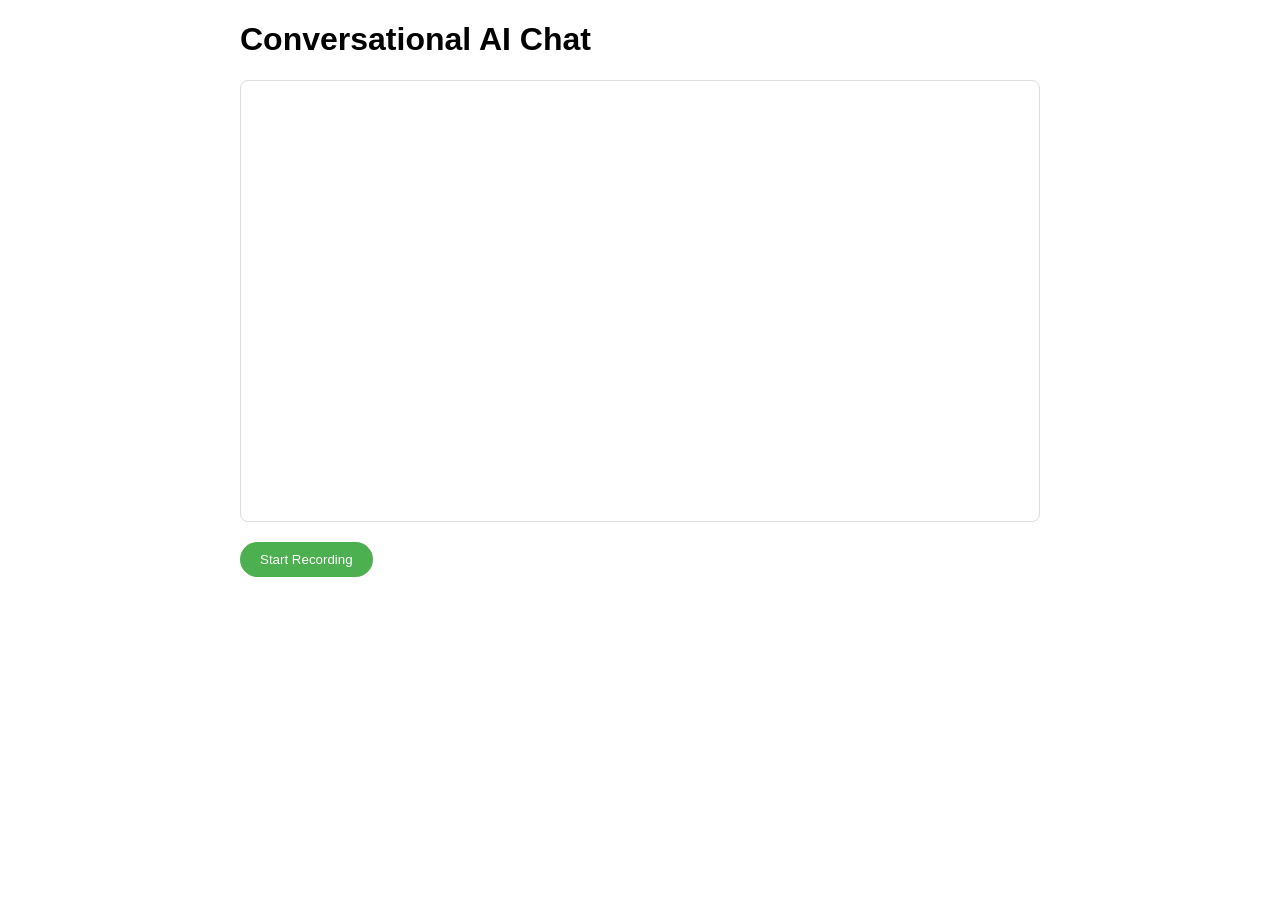
<file: views/audio_demo.html>
<!DOCTYPE html>
<html lang="en">
<head>
  <meta charset="UTF-8" />
  <meta name="viewport" content="width=device-width, initial-scale=1.0" />
  <title>Conversational AI Chat</title>
  <style>
    body {
      font-family: Arial, sans-serif;
      max-width: 800px;
      margin: 20px auto;
      padding: 0 20px;
    }

    .chat-container {
      border: 1px solid #ddd;
      border-radius: 8px;
      margin: 20px 0;
      height: 400px;
      overflow-y: auto;
      padding: 20px;
    }

    .message {
      margin: 10px 0;
      padding: 10px;
      border-radius: 8px;
      max-width: 70%;
    }

    .user-message {
      background-color: #e3f2fd;
      margin-left: auto;
    }

    .bot-message {
      background-color: #f5f5f5;
      margin-right: auto;
    }

    .controls {
      display: flex;
      gap: 10px;
      align-items: center;
      margin: 20px 0;
    }

    #recordButton {
      padding: 10px 20px;
      border: none;
      border-radius: 20px;
      cursor: pointer;
      transition: background-color 0.3s;
    }

    .recording {
      background-color: #ff4444;
      color: white;
    }

    .not-recording {
      background-color: #4CAF50;
      color: white;
    }

    #audioPlayer {
      width: 100%;
      margin: 10px 0;
    }

    .status-indicator {
      font-size: 0.9em;
      color: #666;
      margin-left: 10px;
    }

    .recording-pulse {
      display: inline-block;
      width: 10px;
      height: 10px;
      background-color: #ff4444;
      border-radius: 50%;
      margin-right: 5px;
      animation: pulse 1s infinite;
    }
    .audio-queue-status {
            font-size: 0.9em;
            color: #666;
            margin-top: 10px;
        }
    @keyframes pulse {
      0% { transform: scale(1); }
      50% { transform: scale(1.2); }
      100% { transform: scale(1); }
    }
  </style>
</head>
<body>
  <h1>Conversational AI Chat</h1>
  <div class="chat-container" id="chatContainer"></div>
  
  <div class="controls">
      <button id="recordButton" class="not-recording" onclick="toggleRecording()">
          Start Recording
      </button>
      <span id="statusIndicator" class="status-indicator"></span>
  </div>
  
  <div class="audio-queue-status" id="audioQueueStatus"></div>

<script>
        let mediaRecorder;
        let audioChunks = [];
        let isRecording = false;
        let audioQueue = [];
        let isPlaying = false;
        let currentAudio = null;

        const recordButton = document.getElementById("recordButton");
        const statusIndicator = document.getElementById("statusIndicator");
        const chatContainer = document.getElementById("chatContainer");
        const audioQueueStatus = document.getElementById("audioQueueStatus");
        const setupWebSocket = () => {
            const ws = new WebSocket('wss:tm.demo.centrox.ai:8443/tm-audio/ws');
            
            ws.onopen = () => {
                console.log('WebSocket connection established');
            };
            
            ws.onerror = (error) => {
                console.error('WebSocket Error:', error);
            };
            
            ws.onclose = (event) => {
                console.log('WebSocket connection closed:', event.code, event.reason);
                // Optional: Implement reconnection logic
                setTimeout(() => {
                    console.log('Attempting to reconnect...');
                    setupWebSocket();
                }, 3000);
            };
            
            ws.onmessage = (event) => {
                try {
                    const response = JSON.parse(event.data);
                    // Handle your response data here
                    if (response.type === 'audio') {
                        // Process audio response
                        console.log('Received audio data:', response.text);
                    }
                } catch (error) {
                    console.error('Error processing message:', error);
                }
            };
            
            return ws;
        };

        // Initialize WebSocket connection
        let ws = setupWebSocket();
        // Audio Queue Management
        function updateQueueStatus() {
            audioQueueStatus.textContent = `Audio queue: ${audioQueue.length} message(s) remaining`;
        }

        function playNextInQueue() {
            if (audioQueue.length === 0 || isPlaying) return;

            isPlaying = true;
            const nextAudio = audioQueue.shift();
            currentAudio = new Audio(`data:audio/mp3;base64,${nextAudio.audio}`);
            
            addMessage(nextAudio.text, false);
            updateQueueStatus();

            currentAudio.onended = () => {
                isPlaying = false;
                currentAudio = null;
                setTimeout(() => {
                    playNextInQueue();
                }, 1000); // 1-second gap between audio playback
            };

            currentAudio.play().catch(error => {
                console.error("Error playing audio:", error);
                isPlaying = false;
                playNextInQueue();
            });
        }

        // WebSocket message handling
        ws.onmessage = (event) => {
            const data = JSON.parse(event.data);
            if (data.type === "audio") {
                audioQueue.push(data);
                updateQueueStatus();
                playNextInQueue();
            }
        };

        function addMessage(text, isUser) {
            const messageDiv = document.createElement("div");
            messageDiv.className = `message ${isUser ? 'user-message' : 'bot-message'}`;
            messageDiv.textContent = text;
            chatContainer.appendChild(messageDiv);
            chatContainer.scrollTop = chatContainer.scrollHeight;
        }

        // Recording functions
        async function initializeMicrophone() {
            try {
                await navigator.mediaDevices.getUserMedia({ audio: true });
            } catch (error) {
                console.error("Error accessing microphone:", error);
                updateStatus('error');
            }
        }

        function toggleRecording() {
            if (!isRecording) {
                startRecording();
            } else {
                stopRecording();
            }
        }

        function updateStatus(status) {
            if (status === 'recording') {
                statusIndicator.innerHTML = '<span class="recording-pulse"></span>Recording...';
                recordButton.textContent = 'Stop Recording';
                recordButton.className = 'recording';
            } else {
                statusIndicator.textContent = '';
                recordButton.textContent = 'Start Recording';
                recordButton.className = 'not-recording';
            }
        }

        function startRecording() {
            navigator.mediaDevices.getUserMedia({ audio: true }).then(stream => {
                mediaRecorder = new MediaRecorder(stream, { mimeType: 'audio/webm' });
                mediaRecorder.start();
                isRecording = true;
                updateStatus('recording');
                
                mediaRecorder.ondataavailable = (event) => {
                    audioChunks.push(event.data);
                };
            });
        }

        function stopRecording() {
            mediaRecorder.stop();
            isRecording = false;
            updateStatus('stopped');

            mediaRecorder.onstop = async () => {
                const audioBlob = new Blob(audioChunks, { type: "audio/webm" });
                addMessage("Recording sent", true);

                const arrayBuffer = await audioBlob.arrayBuffer();
                const audioContext = new (window.AudioContext || window.webkitAudioContext)();
                
                const audioBuffer = await audioContext.decodeAudioData(arrayBuffer);
                const offlineContext = new OfflineAudioContext(1, audioBuffer.length, 16000);
                const source = offlineContext.createBufferSource();
                source.buffer = audioBuffer;
                source.connect(offlineContext.destination);
                source.start(0);
                
                const renderedBuffer = await offlineContext.startRendering();
                const wavBlob = bufferToWave(renderedBuffer, renderedBuffer.length);
                
                const reader = new FileReader();
                reader.onload = () => {
                    ws.send(reader.result);
                    audioChunks = [];
                };
                
                reader.readAsArrayBuffer(wavBlob);
            };
        }


// Function to convert AudioBuffer to WAV Blob
function bufferToWave(abuffer, len) {
   const numOfChannels = abuffer.numberOfChannels; 
   const length = len * numOfChannels * 2 + 44; // Header size
   const buffer = new ArrayBuffer(length); 
   const view = new DataView(buffer);

   // Write WAV header
   let offset = 0;

   function setString(str) { 
     for (let i=0; i<str.length; i++) { 
         view.setUint8(offset + i, str.charCodeAt(i)); 
     } 
     offset += str.length; 
   }

   setString('RIFF'); // Chunk ID
   view.setUint32(4, length - 8, true); // Chunk Size
   setString('WAVE'); // Format

   setString('fmt '); // Subchunk1 ID
   view.setUint32(16, 16, true); // Subchunk1 Size
   view.setUint16(20, 1, true); // Audio Format (PCM)
   view.setUint16(22, numOfChannels, true); // Number of Channels
   view.setUint32(24, 16000, true); // Sample Rate
   view.setUint32(28, 16000 * numOfChannels * 2, true); // Byte Rate
   view.setUint16(32, numOfChannels * 2, true); // Block Align
   view.setUint16(34, 16, true); // Bits per sample

   setString('data'); // Subchunk2 ID
   view.setUint32(36, length - offset - 8, true); // Subchunk2 Size

   // Write PCM samples
   for (let i=0; i<len; i++) { 
     for (let channel=0; channel<numOfChannels; channel++) { 
         const sample = abuffer.getChannelData(channel)[i]; 
         view.setInt16(offset, sample < 0 ? sample * 0x8000 : sample * 0x7FFF, true); 
         offset += 2; 
     } 
   }
   
   return new Blob([view], { type:'audio/wav' }); 
}

</script>
</body>
</html>
</file>
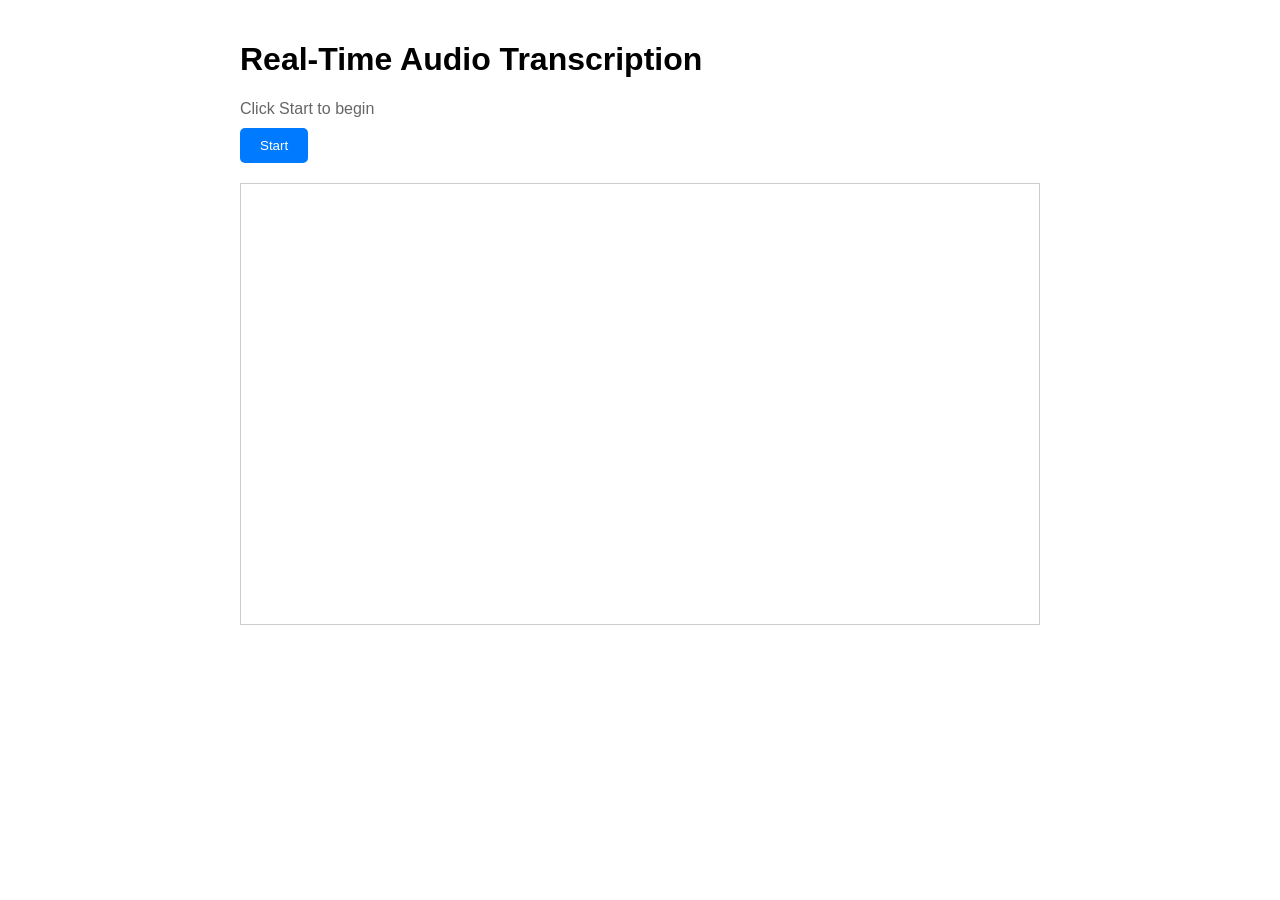
<file: views/audio_visuals.html>
<!DOCTYPE html>
<html>
<head>
    <title>Real-Time Audio Transcription</title>
    <style>
        body { font-family: Arial, sans-serif; max-width: 800px; margin: 0 auto; padding: 20px; }
        #messages { border: 1px solid #ccc; padding: 20px; height: 400px; overflow-y: auto; margin: 20px 0; }
        .message { margin: 10px 0; padding: 10px; border-radius: 5px; }
        .user { background: #e3f2fd; text-align: right; }
        .bot { background: #f5f5f5; }
        .system { background: #ffffcc; text-align: center; font-style: italic; } /* New system message style */
        #status { color: #666; margin-bottom: 10px; }
        button { padding: 10px 20px; background: #007bff; color: white; border: none; border-radius: 5px; cursor: pointer; }
        button:disabled { background: #cccccc; }
    </style>
</head>
<body>
    <h1>Real-Time Audio Transcription</h1>
    <div id="status">Click Start to begin</div>
    <button id="startBtn" onclick="toggleRecording()">Start</button>
    <div id="messages"></div>

    <script>
        let isRecording = false;
        let websocket;
        let audioContext;
        let processor;

        async function toggleRecording() {
            if (!isRecording) {
                try {
                    await initWebSocket();
                    await initAudio();
                    isRecording = true;
                    document.getElementById('startBtn').textContent = 'Stop';
                    updateStatus('Recording...');
                } catch (error) {
                    console.error('Error starting recording:', error);
                    updateStatus('Error starting recording');
                }
            } else {
                stopRecording();
                document.getElementById('startBtn').textContent = 'Start';
                updateStatus('Ready to start');
            }
        }

        async function initWebSocket() {
            websocket = new WebSocket(`ws://localhost:8000/stt-tm-text-audios/ws`);
            websocket.binaryType = 'arraybuffer';

            websocket.onmessage = (event) => {
                if (typeof event.data === 'string') {
                    const message = event.data.trim();
                    if (message === '[Speech Started]') {
                        updateStatus('User is speaking...');
                    } else if (message === '[Utterance Ended]') {
                        addMessage('User paused for 2 seconds', 'system'); // New system message
                        updateStatus('Ready');
                    } else {
                        addMessage(message, 'bot');
                    }
                }
            };

            websocket.onerror = (error) => {
                console.error('WebSocket error:', error);
                updateStatus('Connection error');
            };

            websocket.onclose = () => {
                console.log('WebSocket connection closed.');
                updateStatus('Connection closed');
            };
        }

        async function initAudio() {
            audioContext = new (window.AudioContext || window.webkitAudioContext)({
                sampleRate: 16000
            });

            const stream = await navigator.mediaDevices.getUserMedia({
                audio: {
                    sampleRate: 16000,
                    channelCount: 1,
                    noiseSuppression: true,
                    echoCancellation: true
                }
            });

            const source = audioContext.createMediaStreamSource(stream);
            processor = audioContext.createScriptProcessor(4096, 1, 1);

            processor.onaudioprocess = (e) => {
                if (!isRecording) return;
                const input = e.inputBuffer.getChannelData(0);
                const pcmData = convertAudioTo16BitPCM(input);
                if (websocket.readyState === WebSocket.OPEN) {
                    websocket.send(pcmData.buffer);
                }
            };

            source.connect(processor);
            processor.connect(audioContext.destination);
        }

        function convertAudioTo16BitPCM(input) {
            const buffer = new Int16Array(input.length);
            for (let i = 0; i < input.length; i++) {
                const s = Math.max(-1, Math.min(1, input[i]));
                buffer[i] = s < 0 ? s * 0x8000 : s * 0x7FFF;
            }
            return buffer;
        }

        function addMessage(text, sender) {
            const messagesDiv = document.getElementById('messages');
            const messageDiv = document.createElement('div');
            messageDiv.className = `message ${sender}`;
            messageDiv.textContent = text;
            messagesDiv.appendChild(messageDiv);
            messagesDiv.scrollTop = messagesDiv.scrollHeight;
        }

        function updateStatus(text) {
            document.getElementById('status').textContent = text;
        }

        function stopRecording() {
            isRecording = false;
            if (websocket) {
                websocket.close();
            }
            if (processor) {
                processor.disconnect();
            }
            if (audioContext) {
                audioContext.close();
            }
        }

        window.onbeforeunload = () => {
            stopRecording();
        };
    </script>
</body>
</html>
</file>
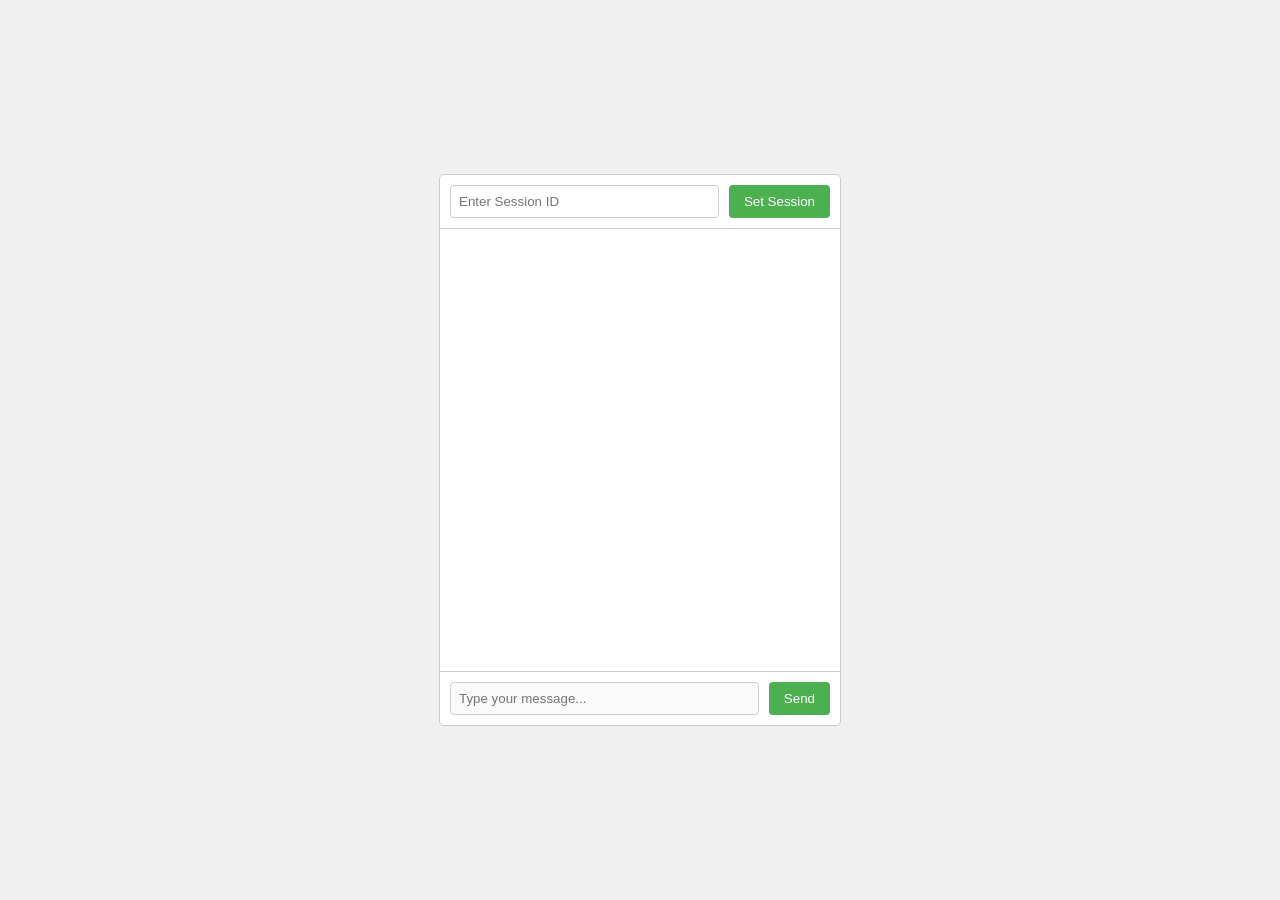
<file: views/chatbot_demo.html>
<!DOCTYPE html>
<html lang="en">
<head>
    <meta charset="UTF-8">
    <meta name="viewport" content="width=device-width, initial-scale=1.0">
    <title>Chatbot Demo</title>
    <style>
        body {
            font-family: Arial, sans-serif;
            display: flex;
            justify-content: center;
            align-items: center;
            height: 100vh;
            margin: 0;
            background-color: #f0f0f0;
        }
        .chat-container {
            width: 400px;
            height: 550px;
            border: 1px solid #ccc;
            border-radius: 5px;
            display: flex;
            flex-direction: column;
            background-color: white;
        }
        #session-container {
            display: flex;
            padding: 10px;
            border-bottom: 1px solid #ccc;
        }
        #session-id-input {
            flex-grow: 1;
            padding: 8px;
            border: 1px solid #ccc;
            border-radius: 4px;
            margin-right: 10px;
        }
        #chat-messages {
            flex-grow: 1;
            overflow-y: auto;
            padding: 10px;
            display: flex;
            flex-direction: column;
        }
        .message {
            max-width: 80%;
            padding: 8px 12px;
            margin-bottom: 10px;
            border-radius: 20px;
            word-wrap: break-word;
        }
        .user-message {
            align-self: flex-end;
            background-color: #DCF8C6;
        }
        .assistant-message {
            align-self: flex-start;
            background-color: #E0E0E0;
        }
        #input-container {
            display: flex;
            padding: 10px;
            border-top: 1px solid #ccc;
        }
        #user-input {
            flex-grow: 1;
            padding: 8px;
            border: 1px solid #ccc;
            border-radius: 4px;
            margin-right: 10px;
        }
        button {
            padding: 8px 15px;
            background-color: #4CAF50;
            color: white;
            border: none;
            border-radius: 4px;
            cursor: pointer;
        }
        button:hover {
            background-color: #45a049;
        }
    </style>
</head>
<body>
    <div class="chat-container">
        <div id="session-container">
            <input type="text" id="session-id-input" placeholder="Enter Session ID">
            <button onclick="setSessionId()">Set Session</button>
        </div>
        <div id="chat-messages"></div>
        <div id="input-container">
            <input type="text" id="user-input" placeholder="Type your message..." disabled>
            <button onclick="sendMessage()" id="send-button" disabled>Send</button>
        </div>
    </div>

    <script>
        let sessionId = null;

        function setSessionId() {
            const sessionIdInput = document.getElementById('session-id-input');
            sessionId = sessionIdInput.value.trim();
            if (sessionId) {
                document.getElementById('user-input').disabled = false;
                document.getElementById('send-button').disabled = false;
                appendMessage('System', `Session ID set to: ${sessionId}. You can now chat!`, 'assistant-message');
            } else {
                appendMessage('System', 'Please enter a valid Session ID.', 'assistant-message');
            }
        }

        async function sendMessage() {
            const urlParams = new URLSearchParams(window.location.search);
            const userInput = document.getElementById('user-input');
            const message = userInput.value.trim();
            if (!message || !sessionId) return;
            userInput.value = '';
            console.log(urlParams)
            appendMessage('You', message, 'user-message');

            try {
                const response = await fetch(`/api/v1/tm-chat/chat/${sessionId}`, {
                    method: 'POST',
                    headers: {
                        'Content-Type': 'application/json',
                    },
                    body: JSON.stringify({ message: message }),
                });

                const reader = response.body.getReader();
                const decoder = new TextDecoder();
                let assistantMessage = '';
                const assistantElement = appendMessage('Assistant', '', 'assistant-message');

                while (true) {
                    const { value, done } = await reader.read();
                    if (done) break;
                    const chunk = decoder.decode(value);
                    const lines = chunk.split('\n');
                    for (const line of lines) {
                        if (line.startsWith('data: ')) {
                            const data = line.slice(6);
                            if (data === '[END]') {
                                break;
                            }
                            assistantMessage += data;
                            assistantElement.textContent = assistantMessage;
                        }
                    }
                }
            } catch (error) {
                console.error('Error sending message:', error);
                appendMessage('System', 'Failed to send message. Please check your Session ID and try again.', 'assistant-message');
            }
        }

        function appendMessage(sender, message, className) {
            const chatMessages = document.getElementById('chat-messages');
            const messageElement = document.createElement('div');
            messageElement.textContent = `${sender}: ${message}`;
            messageElement.className = `message ${className}`;
            chatMessages.appendChild(messageElement);
            chatMessages.scrollTop = chatMessages.scrollHeight;
            return messageElement;
        }

        // Add event listener for Enter key
        document.getElementById('user-input').addEventListener('keypress', function(e) {
            if (e.key === 'Enter') {
                sendMessage();
            }
        });

        // Add event listener for Enter key on session ID input
        document.getElementById('session-id-input').addEventListener('keypress', function(e) {
            if (e.key === 'Enter') {
                setSessionId();
            }
        });
    </script>
</body>
</html>
</file>
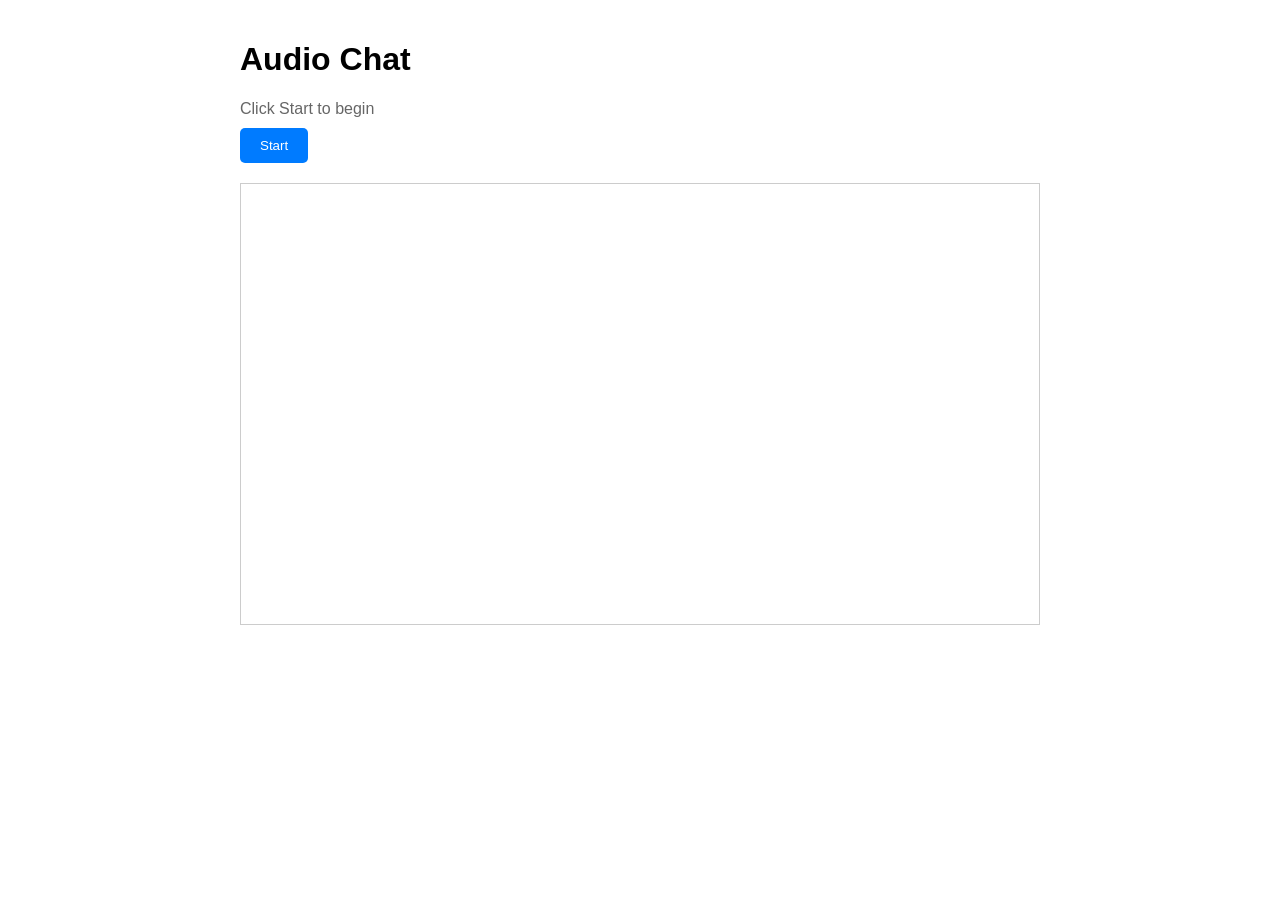
<file: views/realtime.html>
<!-- frontend/index.html -->
<!DOCTYPE html>
<html>
<head>
    <title>Audio Chat</title>
    <style>
        body { font-family: Arial, sans-serif; max-width: 800px; margin: 0 auto; padding: 20px; }
        #messages { border: 1px solid #ccc; padding: 20px; height: 400px; overflow-y: auto; margin: 20px 0; }
        .message { margin: 10px 0; padding: 10px; border-radius: 5px; }
        .user { background: #e3f2fd; text-align: right; }
        .bot { background: #f5f5f5; }
        #status { color: #666; margin-bottom: 10px; }
        button { padding: 10px 20px; background: #007bff; color: white; border: none; border-radius: 5px; cursor: pointer; }
        button:disabled { background: #cccccc; }
    </style>
</head>
<body>
    <h1>Audio Chat</h1>
    <div id="status">Click Start to begin</div>
    <button id="startBtn" onclick="toggleRecording()">Start</button>
    <div id="messages"></div>

    <script>
        let isRecording = false;
        let websocket;
        let audioContext;
        let audioQueue = [];
        let isPlaying = false;

        async function toggleRecording() {
            if (!isRecording) {
                try {
                    await initWebSocket();
                    await initAudio();
                    isRecording = true;
                    document.getElementById('startBtn').textContent = 'Stop';
                    updateStatus('Recording...');
                } catch (error) {
                    console.error('Error starting recording:', error);
                    updateStatus('Error starting recording');
                }
            } else {
                stopRecording();
                document.getElementById('startBtn').textContent = 'Start';
                updateStatus('Ready to start');
            }
        }

        async function initWebSocket() {
    websocket = new WebSocket(`wss://a2a.ws.centrox.io/stt-tm-text-audio/ws`);
    // websocket = new WebSocket(`ws://localhost:8000/stt-tm-text-audio/ws`)
    websocket.binaryType = 'arraybuffer';  // Crucial for binary handling
    
    websocket.onmessage = (event) => {
        if (typeof event.data === 'string') {
            const data = JSON.parse(event.data);
            if (data.type === 'user_text') {
                addMessage(data.text, 'user');
            } else if (data.type === 'audio') {
                addMessage(data.text, 'bot');
                queueAudio(data.audio);
            }
        }
    };

    websocket.onerror = (error) => {
        console.error('WebSocket error:', error);
        updateStatus('Connection error');
    };
}

async function initAudio() {
    audioContext = new (window.AudioContext || window.webkitAudioContext)({
        sampleRate: 16000
    });

    const stream = await navigator.mediaDevices.getUserMedia({
        audio: {
            sampleRate: 16000,
            channelCount: 1,
            noiseSuppression: true,
            echoCancellation: true
        }
    });

    const source = audioContext.createMediaStreamSource(stream);
    const processor = audioContext.createScriptProcessor(4096, 1, 1);

    processor.onaudioprocess = (e) => {
        if (!isRecording) return;
        const input = e.inputBuffer.getChannelData(0);
        const pcm = convertAudioTo16BitPCM(input);
        
        // Send as ArrayBuffer
        if (websocket.readyState === WebSocket.OPEN) {
            websocket.send(pcm.buffer);  // Send the underlying ArrayBuffer
        }
    };

    source.connect(processor);
    processor.connect(audioContext.destination);
}

// Update audio conversion function
function convertAudioTo16BitPCM(input) {
    const buffer = new Int16Array(input.length);
    for (let i = 0; i < input.length; i++) {
        const s = Math.max(-1, Math.min(1, input[i]));
        buffer[i] = s < 0 ? s * 0x8000 : s * 0x7FFF;
    }
    return buffer;
}


        function queueAudio(base64Data) {
            audioQueue.push(base64Data);
            if (!isPlaying) playNextAudio();
        }

        async function playNextAudio() {
            if (audioQueue.length === 0) {
                isPlaying = false;
                return;
            }

            isPlaying = true;
            const audioData = audioQueue.shift();
            const byteString = atob(audioData);
            const arrayBuffer = new Uint8Array(byteString.length);
            for (let i = 0; i < byteString.length; i++) {
                arrayBuffer[i] = byteString.charCodeAt(i);
            }

            const blob = new Blob([arrayBuffer], { type: 'audio/mpeg' });
            const url = URL.createObjectURL(blob);
            const audio = new Audio(url);
            
            audio.onended = () => playNextAudio();
            audio.play().catch(error => console.error('Audio play error:', error));
        }

        function addMessage(text, sender) {
            const messagesDiv = document.getElementById('messages');
            const messageDiv = document.createElement('div');
            messageDiv.className = `message ${sender}`;
            messageDiv.textContent = text;
            messagesDiv.appendChild(messageDiv);
            messagesDiv.scrollTop = messagesDiv.scrollHeight;
        }

        function updateStatus(text) {
            document.getElementById('status').textContent = text;
        }

        function stopRecording() {
            isRecording = false;
            if (websocket) websocket.close();
            if (audioContext) audioContext.close();
        }

        window.onbeforeunload = () => {
            stopRecording();
        };
    </script>
</body>
</html>
</file>
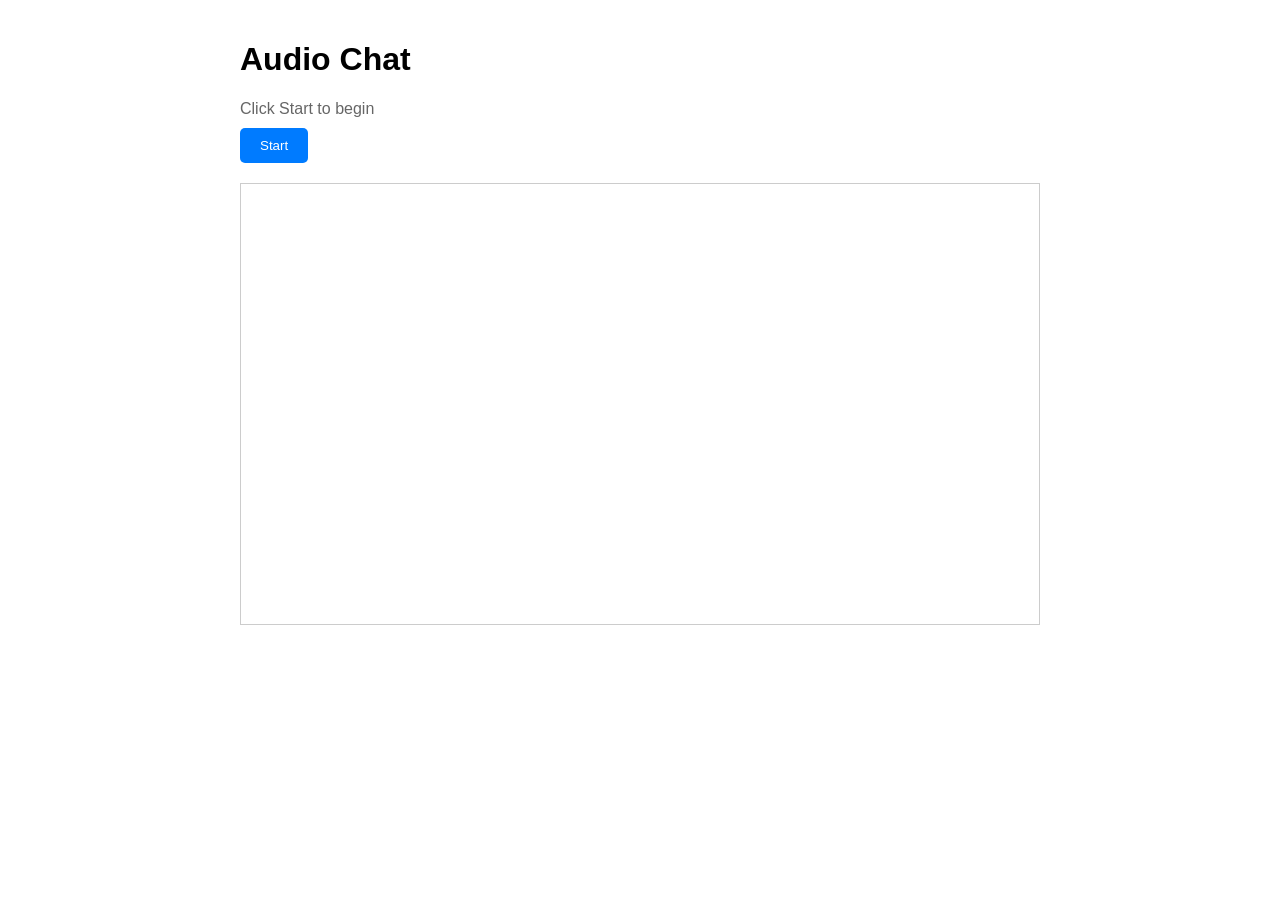
<file: views/realtime_old.html>
<!-- frontend/index.html -->
<!DOCTYPE html>
<html>
<head>
    <title>Audio Chat</title>
    <style>
        body { font-family: Arial, sans-serif; max-width: 800px; margin: 0 auto; padding: 20px; }
        #messages { border: 1px solid #ccc; padding: 20px; height: 400px; overflow-y: auto; margin: 20px 0; }
        .message { margin: 10px 0; padding: 10px; border-radius: 5px; }
        .user { background: #e3f2fd; text-align: right; }
        .bot { background: #f5f5f5; }
        #status { color: #666; margin-bottom: 10px; }
        button { padding: 10px 20px; background: #007bff; color: white; border: none; border-radius: 5px; cursor: pointer; }
        button:disabled { background: #cccccc; }
    </style>
</head>
<body>
    <h1>Audio Chat</h1>
    <div id="status">Click Start to begin</div>
    <button id="startBtn" onclick="toggleRecording()">Start</button>
    <div id="messages"></div>

    <script>
        let isRecording = false;
        let websocket;
        let audioContext;
        let audioQueue = [];
        let isPlaying = false;

        async function toggleRecording() {
            if (!isRecording) {
                try {
                    await initWebSocket();
                    await initAudio();
                    isRecording = true;
                    document.getElementById('startBtn').textContent = 'Stop';
                    updateStatus('Recording...');
                } catch (error) {
                    console.error('Error starting recording:', error);
                    updateStatus('Error starting recording');
                }
            } else {
                stopRecording();
                document.getElementById('startBtn').textContent = 'Start';
                updateStatus('Ready to start');
            }
        }

        async function initWebSocket() {
    websocket = new WebSocket(`wss://a2a.ws.centrox.io`);
    // websocket = new WebSocket(`ws://localhost:8000/stt-tm-text-audio/ws`)
    websocket.binaryType = 'arraybuffer';  // Crucial for binary handling
    
    websocket.onmessage = (event) => {
        if (typeof event.data === 'string') {
            const data = JSON.parse(event.data);
            if (data.type === 'user_text') {
                addMessage(data.text, 'user');
            } else if (data.type === 'audio') {
                addMessage(data.text, 'bot');
                queueAudio(data.audio);
            }
        }
    };

    websocket.onerror = (error) => {
        console.error('WebSocket error:', error);
        updateStatus('Connection error');
    };
}

async function initAudio() {
    audioContext = new (window.AudioContext || window.webkitAudioContext)({
        sampleRate: 16000
    });

    const stream = await navigator.mediaDevices.getUserMedia({
        audio: {
            sampleRate: 16000,
            channelCount: 1,
            noiseSuppression: true,
            echoCancellation: true
        }
    });

    const source = audioContext.createMediaStreamSource(stream);
    const processor = audioContext.createScriptProcessor(4096, 1, 1);

    processor.onaudioprocess = (e) => {
        if (!isRecording) return;
        const input = e.inputBuffer.getChannelData(0);
        const pcm = convertAudioTo16BitPCM(input);
        
        // Send as ArrayBuffer
        if (websocket.readyState === WebSocket.OPEN) {
            websocket.send(pcm.buffer);  // Send the underlying ArrayBuffer
        }
    };

    source.connect(processor);
    processor.connect(audioContext.destination);
}

// Update audio conversion function
function convertAudioTo16BitPCM(input) {
    const buffer = new Int16Array(input.length);
    for (let i = 0; i < input.length; i++) {
        const s = Math.max(-1, Math.min(1, input[i]));
        buffer[i] = s < 0 ? s * 0x8000 : s * 0x7FFF;
    }
    return buffer;
}


        function queueAudio(base64Data) {
            audioQueue.push(base64Data);
            if (!isPlaying) playNextAudio();
        }

        async function playNextAudio() {
            if (audioQueue.length === 0) {
                isPlaying = false;
                return;
            }

            isPlaying = true;
            const audioData = audioQueue.shift();
            const byteString = atob(audioData);
            const arrayBuffer = new Uint8Array(byteString.length);
            for (let i = 0; i < byteString.length; i++) {
                arrayBuffer[i] = byteString.charCodeAt(i);
            }

            const blob = new Blob([arrayBuffer], { type: 'audio/mpeg' });
            const url = URL.createObjectURL(blob);
            const audio = new Audio(url);
            
            audio.onended = () => playNextAudio();
            audio.play().catch(error => console.error('Audio play error:', error));
        }

        function addMessage(text, sender) {
            const messagesDiv = document.getElementById('messages');
            const messageDiv = document.createElement('div');
            messageDiv.className = `message ${sender}`;
            messageDiv.textContent = text;
            messagesDiv.appendChild(messageDiv);
            messagesDiv.scrollTop = messagesDiv.scrollHeight;
        }

        function updateStatus(text) {
            document.getElementById('status').textContent = text;
        }

        function stopRecording() {
            isRecording = false;
            if (websocket) websocket.close();
            if (audioContext) audioContext.close();
        }

        window.onbeforeunload = () => {
            stopRecording();
        };
    </script>
</body>
</html>
</file>
